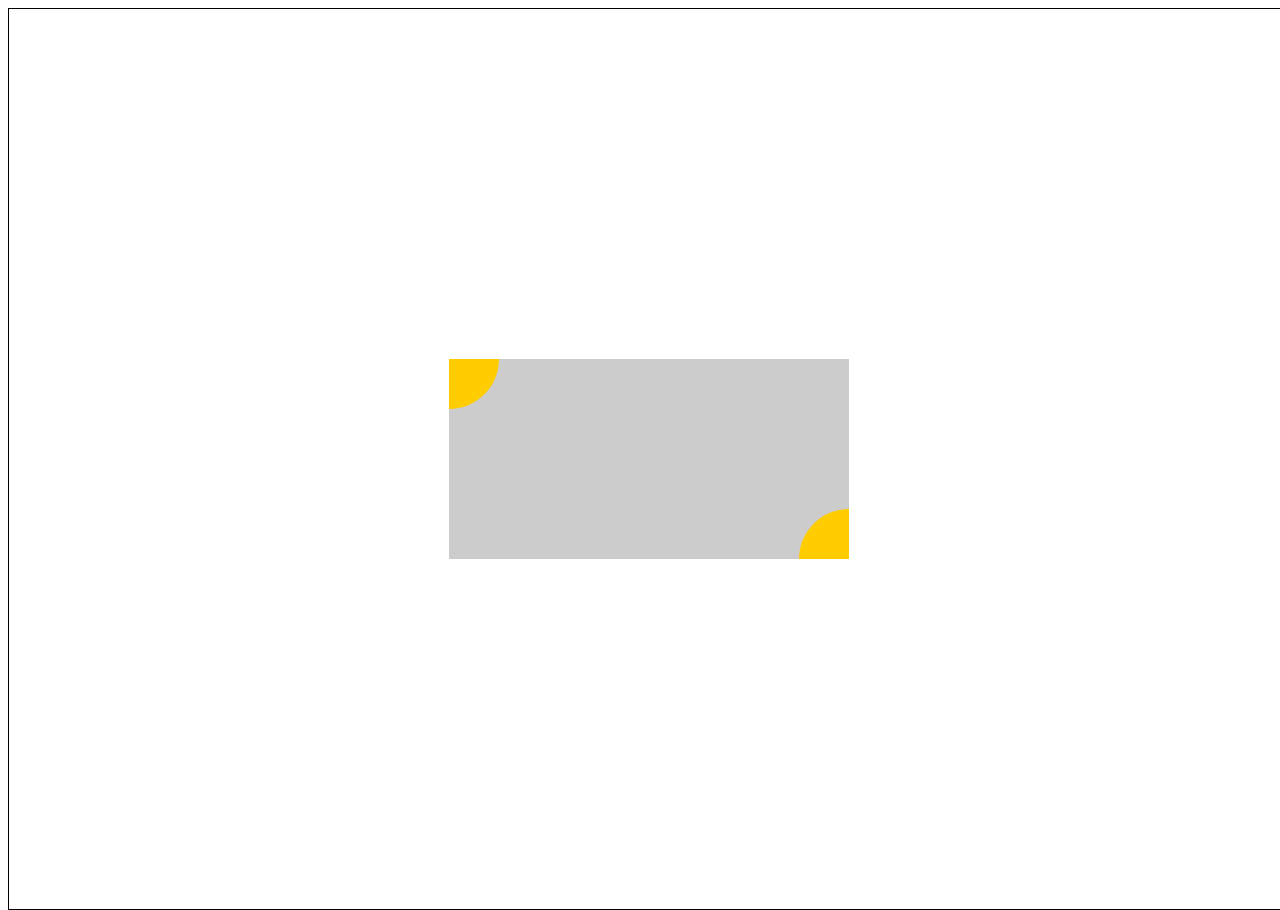
<file: task3/index.html>
<!DOCTYPE html>
<html lang="en">

<head>
    <meta charset="UTF-8">
    <title>Document</title>
    <style>
    html,
    body {
        width: 100%;
        height: 100%;
    }
    
    .wrap {
        display: flex;
        align-items: center;
        justify-content: center;
        width: 100%;
        height: 100%;
        border: 1px solid black;
    }
    
    .ele {
        background-color: #ccc;
        width: 400px;
        height: 200px;
        position: relative;
        overflow: hidden;
    }
    
    .circle {
        width: 100px;
        height: 100px;
        background: #fc0;
        border-radius: 50%;
        position: absolute;
    }
    
    .c-top {
        left: -50px;
        top: -50px;
    }
    
    .c-bottom {
        right: -50px;
        bottom: -50px;
    }
    </style>
</head>

<body>
    <div class="wrap">
        <div class="ele">
            <div class="circle c-top"></div>
            <div class="circle c-bottom"></div>
        </div>
    </div>
</body>

</html>
</file>
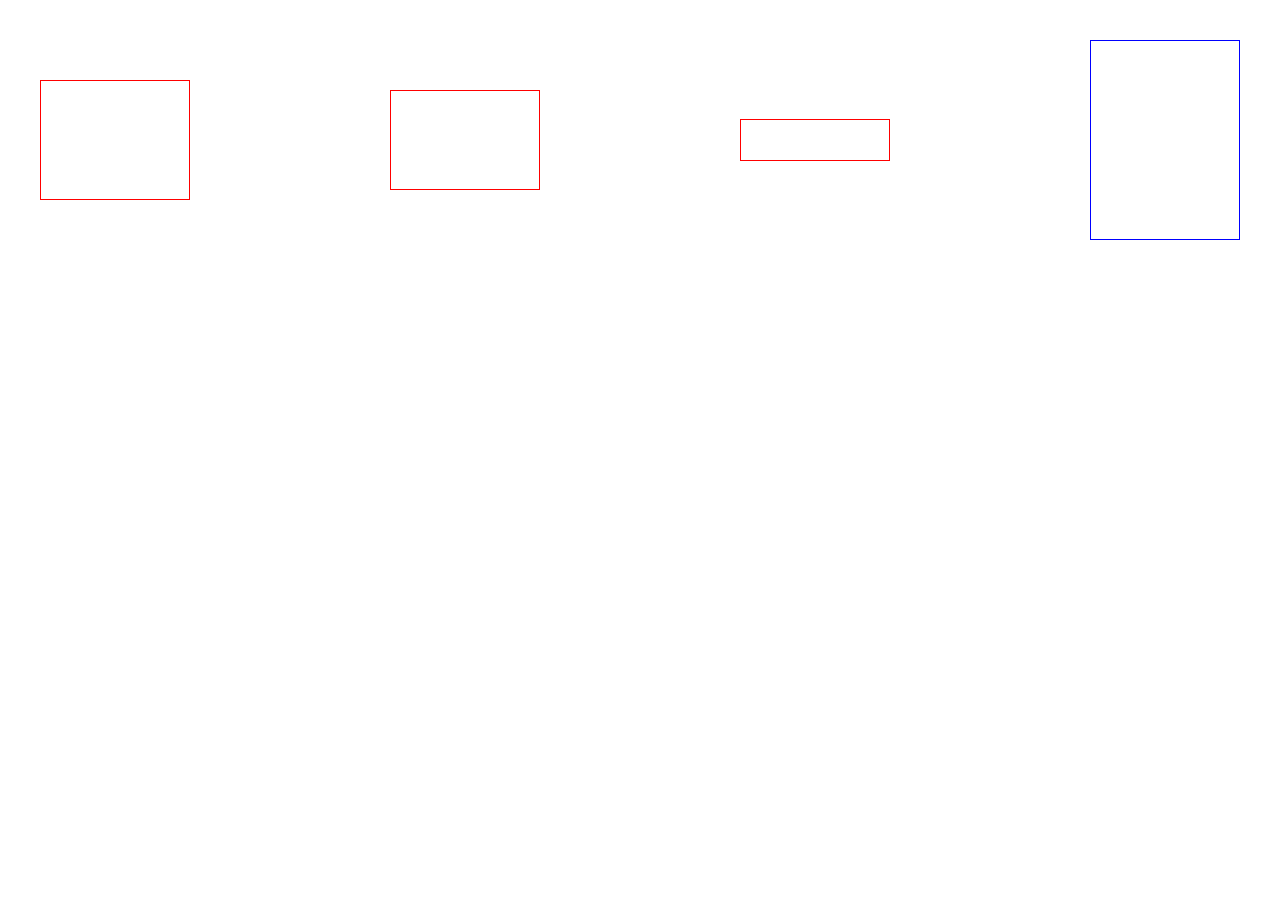
<file: task9/index.html>
<!DOCTYPE html>
<html>
<head>
  <meta charset="UTF-8">
  <style type="text/css">
  * {
    margin: 0;
    box-sizing: border-box;
    padding: 20px;
  }

  body {
    display: flex;
    justify-content: space-between;
    align-items: center;
  }

  .item0, .item1, .item2, .item3 {
    width: 150px;
    flex: 0 0 auto;
    margin-bottom: 20px;
  }
  
  .item0, .item1, .item2 {
    border: 1px solid #f00;
  }

  .item0 {
    height: 120px;
  }

  .item1 {
    height: 100px;
  }

  .item2 {
    height: 40px;
  }

  .item3 {
    height: 200px;
    border: 1px solid #00f;
  }
  
  @media (max-width: 640px) {
    body {
      align-items: flex-start;
      flex-wrap: wrap;
    }

    .item3 {
      order: -1;
    }
  }

  </style>
</head>
<body>
  <div class="item0"></div>
  <div class="item1"></div>
  <div class="item2"></div>
  <div class="item3"></div>
</body>
</html>
</file>
